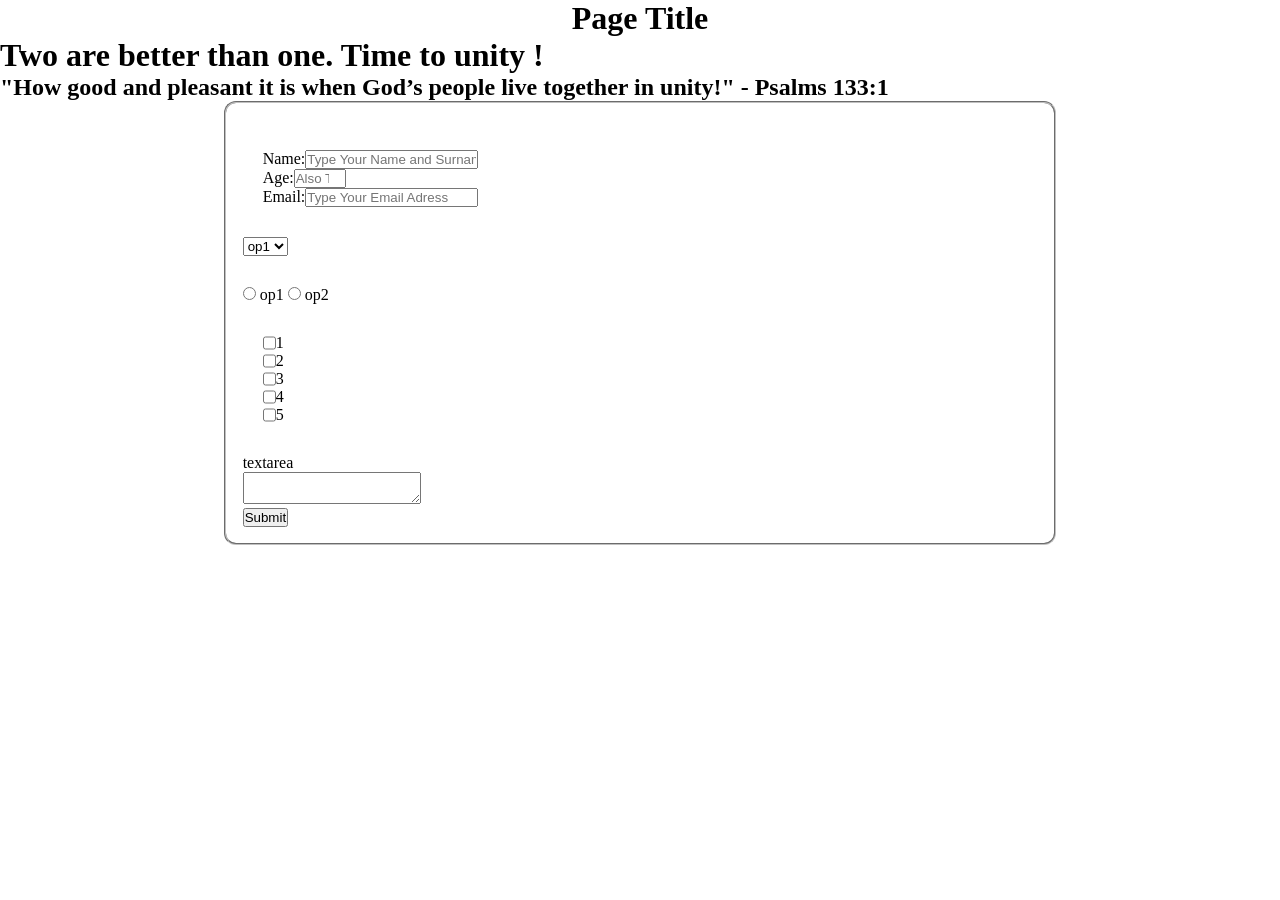
<file: form.html>
<!DOCTYPE html>
<html lang="en">
<head>
    <meta charset="UTF-8">
    <meta name="viewport" content="width=device-width, initial-scale=1.0">
    <title>Document</title>
    <link rel="stylesheet" href="./form_style.css">
</head>
<body>
    <header id="title"><h1>Page Title</h1></header>
    <div class="container">
        <div class="titleHeader">
            <h1>Two are better than one. Time to unity !</h1>
            <h2>"How good and pleasant it is when God’s people live together in unity!" - Psalms 133:1 </h2>
        </div>
            <form id="survey-form">
                <fieldset>
                    <div id="form-group">
                        <label id="name-label">
                            Name: <input required placeholder="Type Your Name and Surname" id="name" type="text">
                        </label>
                        <label id="age-label">
                            Age: <input required placeholder="Also Type Your Country and State Prefix All Toghether" id="number" type="number" min="13" max="120">
                        </label>
                        <label id="email-label">
                            Email: <input required placeholder="Type Your Email Adress" id="email" type="email">
                        </label>
                    </div>
                    <div id="form-group">
                        <select id="dropdown">
                            <option>op1</option>
                            <option>op2</option>
                        </select>
                    </div>
                    <div id="form-group">
                        <!-- <button type="menu"></button> -->
                        <input type="radio" name="radio"> op1
                        <input type="radio" name="radio"> op2
                    </div>
                    <div id="form-group">
                        <label>
                            <input type="checkbox" value="1"> 1
                        </label>
                        <label>
                            <input type="checkbox" value="2"> 2
                        </label>
                        <label>
                            <input type="checkbox" value="3"> 3
                        </label>
                        <label>
                            <input type="checkbox" value="4"> 4
                        </label>
                        <label>
                            <input type="checkbox" value="5"> 5
                        </label>
                    </div>
                    <div id="form-group">
                        <p>textarea</p>
                        <textarea></textarea>
                    </div>
                    <button id="submit">Submit</button>
                </fieldset>
            </form>
    </div>
    <footer></footer>
    <script></script>
</body>
</html>
</file>
<file: form_style.css>
* {
    margin: 0;
    padding: 0;
}

header, #description {
    text-align: center;
}

#survey-form {
    width: 65%;
    margin: auto;
}

fieldset {
    padding: 2%;
    border-radius: 12px;
}

#form-group {
    margin-top: 30px;
}

label {
    display: flex;
    margin-left: 20px;
}
</file>
